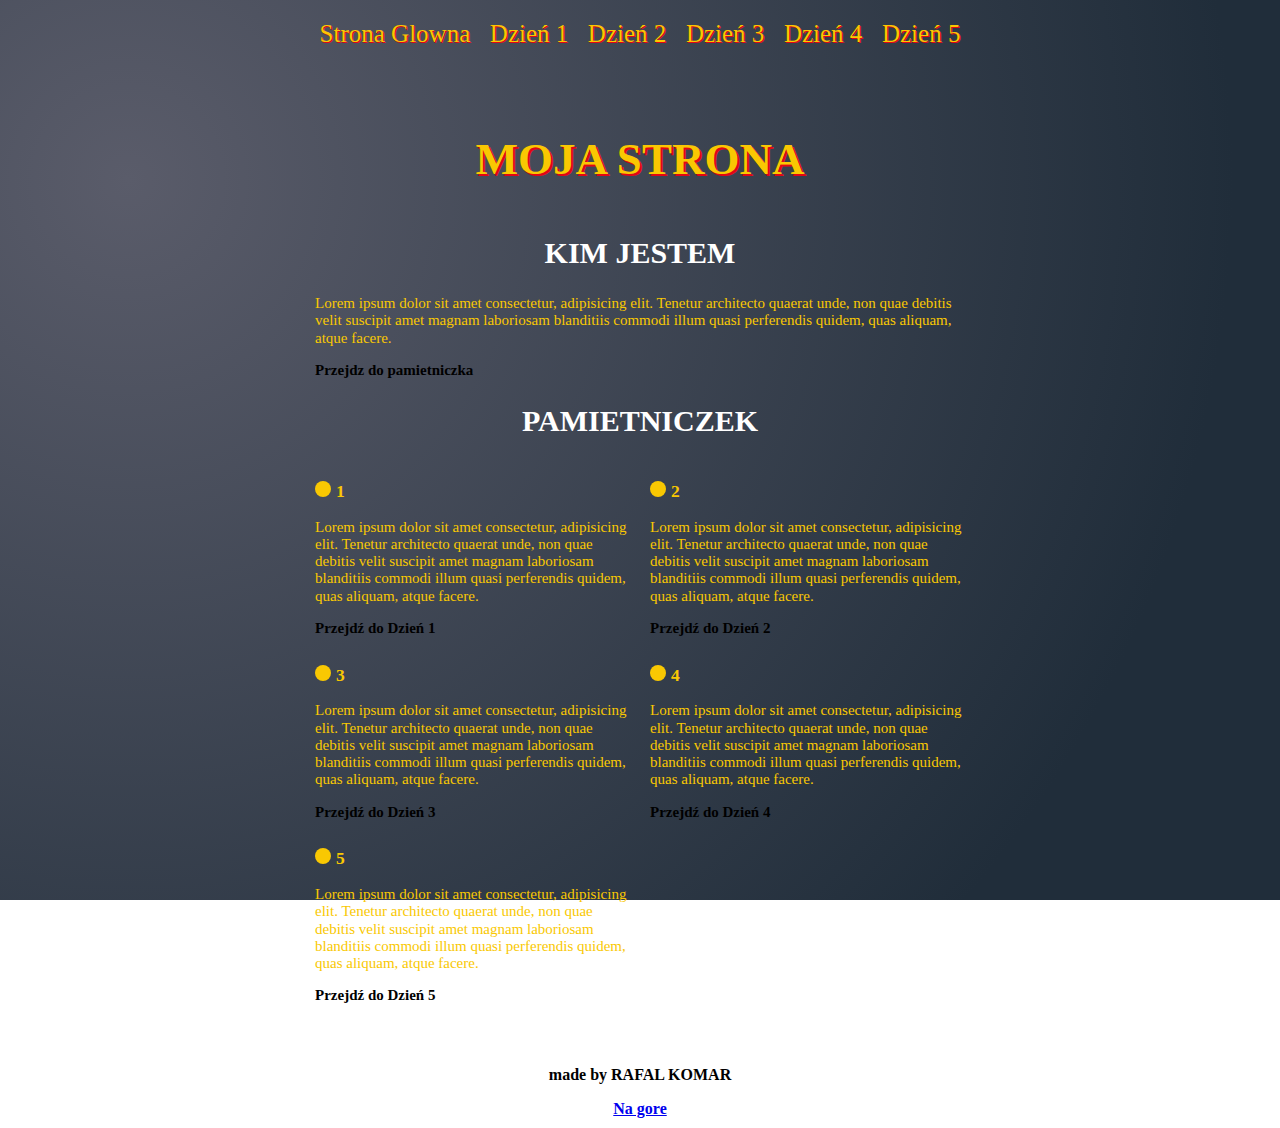
<file: index.html>
<!DOCTYPE html>
<html lang="zxx">

<head>
	<meta charset="UTF-8">
	<meta name="viewport" content="width=device-width, initial-scale=1.0">
	<meta http-equiv="X-UA-Compatible" content="ie=edge">
	<title>Document</title>
	<link href="css/main.css" rel="stylesheet" type="text/css">
	
</head>

<body class="body">

	
		<nav class="navigation">
			<ul class="navigation__list navigation__list--js" >
				<li class="navigation__item"><a class="navigation__link" href="index.html">Strona Glowna</a></li>
				<li class="navigation__item"><a class="navigation__link" href="podstrona.html">Dzień 1</a></li>
				<li class="navigation__item"><a class="navigation__link" href="podstrona2.html">Dzień 2</a></li>
				<li class="navigation__item"><a class="navigation__link" href="podstrona3.html">Dzień 3</a></li>
				<li class="navigation__item"><a class="navigation__link" href="podstrona4.html">Dzień 4</a></li>
				<li class="navigation__item"><a class="navigation__link" href="podstrona5.html">Dzień 5</a></li>
			</ul>

			
		</nav>
		<button class="navigation__switcher navigation__switcher--js">=</button>
	

	<main class="main">

		<header class="title">
			<h1 id="top" class="title__header">

				 MOJA STRONA
			</h1>
		</header>




		<section class="about">

			<h2 class="about__header ">KIM JESTEM</h2>
			<p class="about__paragraph">
				Lorem ipsum dolor sit amet consectetur, adipisicing elit. Tenetur architecto quaerat unde, non quae
				debitis velit suscipit amet magnam laboriosam blanditiis commodi illum quasi perferendis quidem, quas
				aliquam, atque facere.<br>
			</p>
			<a class="about__nav" href="#pamietniczek">Przejdz do pamietniczka</a>

		</section>

		<section class="diary" id="pamietniczek"></section>

		<h2 class="diary__header">PAMIETNICZEK</h2>
		<div class="section__day">
		<section class="day">
			<h3 class="day__header">1</h3>
			<p>
				Lorem ipsum dolor sit amet consectetur, adipisicing elit. Tenetur architecto quaerat unde, non quae
				debitis velit suscipit amet magnam laboriosam blanditiis commodi illum quasi perferendis quidem,
				quas
				aliquam, atque facere.<br>
			</p>
			<a class="day__link" href="podstrona.html">Przejdź do Dzień 1</a>

		</section>

		<section class="day">
			<h3 class="day__header" >2</h3>
			<p>
				Lorem ipsum dolor sit amet consectetur, adipisicing elit. Tenetur architecto quaerat unde, non quae
				debitis velit suscipit amet magnam laboriosam blanditiis commodi illum quasi perferendis quidem,
				quas
				aliquam, atque facere.<br>
			</p>
			<a class="day__link" href="podstrona2.html">Przejdź do Dzień 2</a>
		</section>

		<section class="day">
			<h3 class="day__header">3</h3>
			<p>
				Lorem ipsum dolor sit amet consectetur, adipisicing elit. Tenetur architecto quaerat unde, non quae
				debitis velit suscipit amet magnam laboriosam blanditiis commodi illum quasi perferendis quidem,
				quas
				aliquam, atque facere.<br>
			</p>
			<a class="day__link" href="podstrona3.html">Przejdź do Dzień 3</a>
		</section>

		<section class="day">
			<h3 class="day__header">4</h3>
			<p>
				Lorem ipsum dolor sit amet consectetur, adipisicing elit. Tenetur architecto quaerat unde, non quae
				debitis velit suscipit amet magnam laboriosam blanditiis commodi illum quasi perferendis quidem,
				quas
				aliquam, atque facere.<br>
			</p>
			<a class="day__link" href="podstrona4.html">Przejdź do Dzień 4</a>
		</section>

		<section class="day">
			<h3 class="day__header">5</h3>
			<p>
				Lorem ipsum dolor sit amet consectetur, adipisicing elit. Tenetur architecto quaerat unde, non quae
				debitis velit suscipit amet magnam laboriosam blanditiis commodi illum quasi perferendis quidem,
				quas
				aliquam, atque facere.<br>
			</p>
			<p class="day__paragraph--js"></p>

			<a class="day__link" href="podstrona5.html">Przejdź do Dzień 5</a>
		</section>

	</div>

	
	

	
	</main>

	<footer class="footerr">
		<p>made by RAFAL KOMAR</p>
		<a href="#top" class="footer__title">Na gore</a>
	</footer>

	<script src="js/main.js"></script>


</body>

</html>
</file>
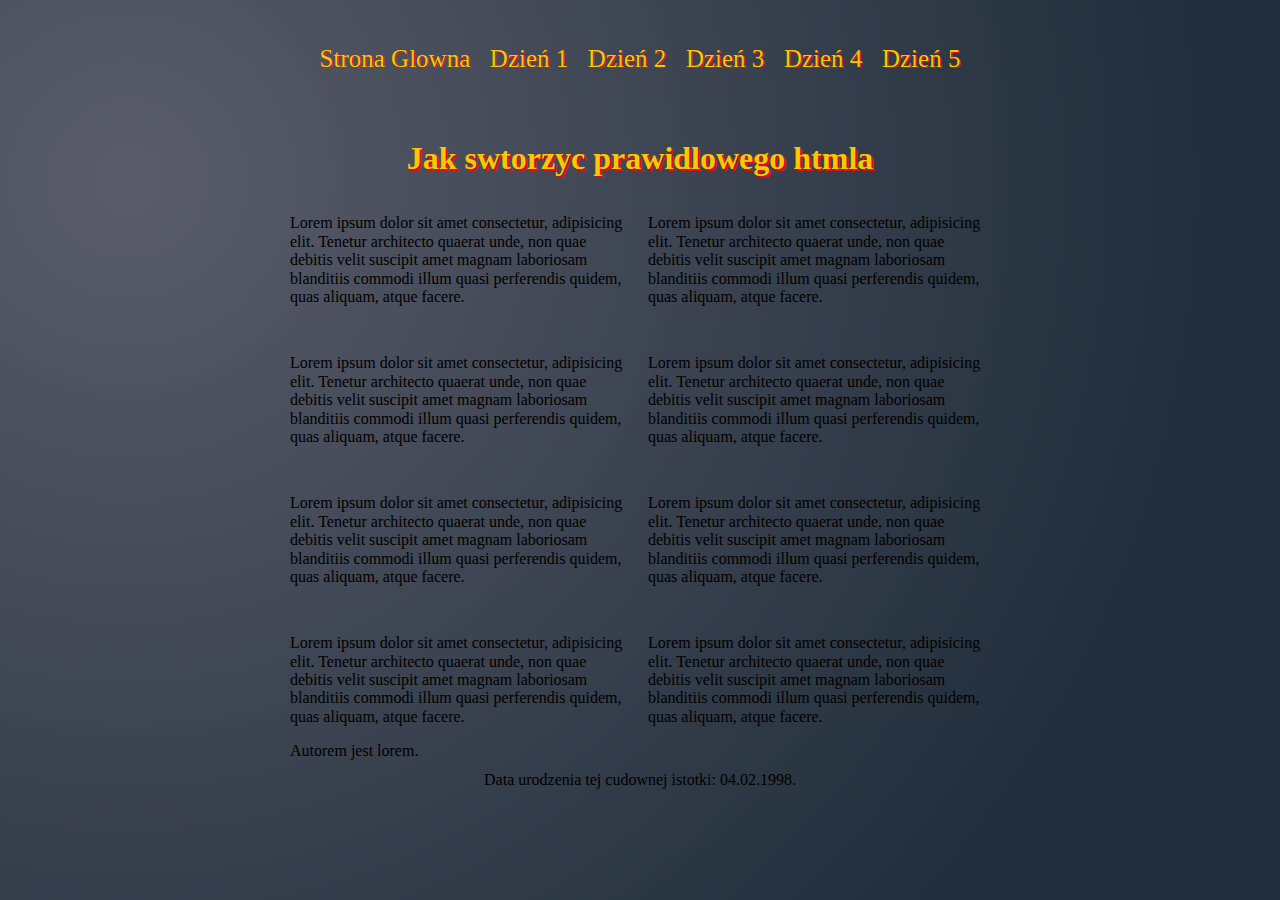
<file: podstrona.html>
<!DOCTYPE html>
<html lang="pl">

<head>
    <meta charset="UTF-8">
    <meta name="viewport" content="width=device-width, initial-scale=1.0">
    <meta http-equiv="X-UA-Compatible" content="ie=edge">
    <title>Document</title>
    <link href="css/main.css" rel="stylesheet" type="text/css">
	
</head>

<body class="grid">
    <nav class="navigation-one">
        <ul class="navigation-one__list">
            <li class="navigation-one__item"><a class="navigation__link" href="index.html">Strona Glowna</a></li>
            <li class="navigation-one__item"><a class="navigation__link" href="podstrona.html">Dzień 1</a></li>
            <li class="navigation-one__item"><a class="navigation__link" href="podstrona2.html">Dzień 2</a></li>
            <li class="navigation-one__item"><a class="navigation__link" href="podstrona3.html">Dzień 3</a></li>
            <li class="navigation-one__item"><a class="navigation__link" href="podstrona4.html">Dzień 4</a></li>
            <li class="navigation-one__item"><a class="navigation__link" href="podstrona5.html">Dzień 5</a></li>
        </ul>
    </nav>
    <main >
        <article class="main-one">
            <header class="article__header">
                <h1 class="article__title">Jak swtorzyc prawidlowego htmla</h1>
            </header>

            <div class="gridd">
            <p class="article__paragraph">
                Lorem ipsum dolor sit amet consectetur, adipisicing elit. Tenetur architecto quaerat unde, non quae
                debitis velit suscipit amet magnam laboriosam blanditiis commodi illum quasi perferendis quidem, quas
                aliquam, atque facere.

            </p>
            <p class="article__paragraph">
                Lorem ipsum dolor sit amet consectetur, adipisicing elit. Tenetur architecto quaerat unde, non quae
                debitis velit suscipit amet magnam laboriosam blanditiis commodi illum quasi perferendis quidem, quas
                aliquam, atque facere.

            </p>
            <p class="article__paragraph">
                Lorem ipsum dolor sit amet consectetur, adipisicing elit. Tenetur architecto quaerat unde, non quae
                debitis velit suscipit amet magnam laboriosam blanditiis commodi illum quasi perferendis quidem, quas
                aliquam, atque facere.

            </p>
            <p class="article__paragraph">
                Lorem ipsum dolor sit amet consectetur, adipisicing elit. Tenetur architecto quaerat unde, non quae
                debitis velit suscipit amet magnam laboriosam blanditiis commodi illum quasi perferendis quidem, quas
                aliquam, atque facere.

            </p>
            <p class="article__paragraph">
                Lorem ipsum dolor sit amet consectetur, adipisicing elit. Tenetur architecto quaerat unde, non quae
                debitis velit suscipit amet magnam laboriosam blanditiis commodi illum quasi perferendis quidem, quas
                aliquam, atque facere.

            </p>
            <p class="article__paragraph">
                Lorem ipsum dolor sit amet consectetur, adipisicing elit. Tenetur architecto quaerat unde, non quae
                debitis velit suscipit amet magnam laboriosam blanditiis commodi illum quasi perferendis quidem, quas
                aliquam, atque facere.

            </p>
            <p class="article__paragraph">
                Lorem ipsum dolor sit amet consectetur, adipisicing elit. Tenetur architecto quaerat unde, non quae
                debitis velit suscipit amet magnam laboriosam blanditiis commodi illum quasi perferendis quidem, quas
                aliquam, atque facere.

            </p>
            <p class="article__paragraph">
                Lorem ipsum dolor sit amet consectetur, adipisicing elit. Tenetur architecto quaerat unde, non quae
                debitis velit suscipit amet magnam laboriosam blanditiis commodi illum quasi perferendis quidem, quas
                aliquam, atque facere.

            </p>

        </div>
            <footer class="foot">
                Autorem jest lorem.
            </footer>
        </article>
    </main>
    <footer class="footer-one">
        
        Data urodzenia tej cudownej istotki: 04.02.1998.
    </footer>

    <script src="js/main.js"></script>
</body>

</html>
</file>
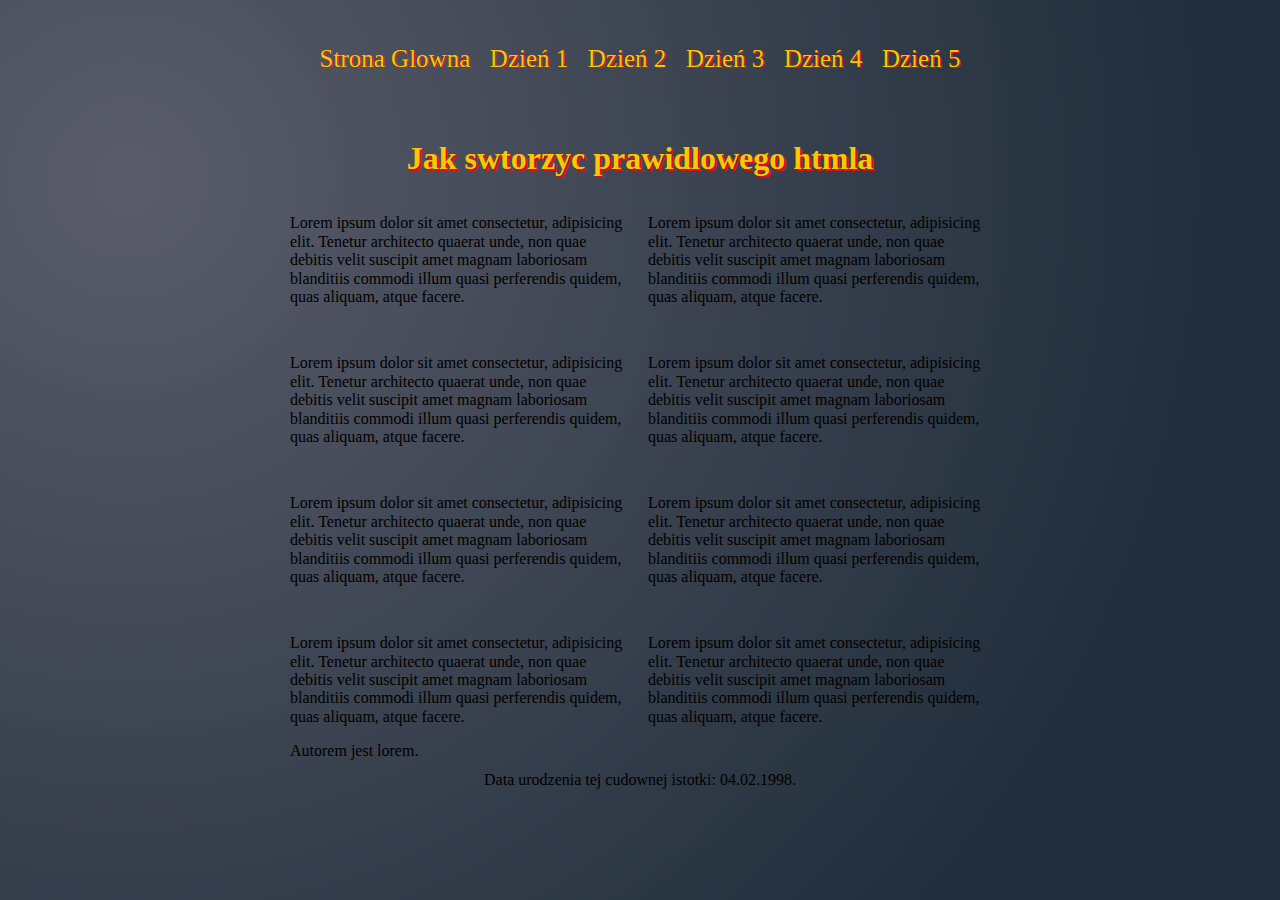
<file: podstrona2.html>
<!DOCTYPE html>
<html lang="pl">

<head>
    <meta charset="UTF-8">
    <meta name="viewport" content="width=device-width, initial-scale=1.0">
    <meta http-equiv="X-UA-Compatible" content="ie=edge">
    <title>Document</title>
    <link href="css/main.css" rel="stylesheet" type="text/css">
</head>

<body class="grid">
    <nav class="navigation-one">
        <ul class="navigation-one__list">
            <li class="navigation-one__item"><a class="navigation__link" href="index.html">Strona Glowna</a></li>
            <li class="navigation-one__item"><a class="navigation__link" href="podstrona.html">Dzień 1</a></li>
            <li class="navigation-one__item"><a class="navigation__link" href="podstrona2.html">Dzień 2</a></li>
            <li class="navigation-one__item"><a class="navigation__link" href="podstrona3.html">Dzień 3</a></li>
            <li class="navigation-one__item"><a class="navigation__link" href="podstrona4.html">Dzień 4</a></li>
            <li class="navigation-one__item"><a class="navigation__link" href="podstrona5.html">Dzień 5</a></li>
        </ul>
    </nav>
    <main >
        <article class="main-one">
            <header class="article__header">
                <h1 class="article__title">Jak swtorzyc prawidlowego htmla</h1>
            </header>

            <div class="gridd">
            <p class="article__paragraph">
                Lorem ipsum dolor sit amet consectetur, adipisicing elit. Tenetur architecto quaerat unde, non quae
                debitis velit suscipit amet magnam laboriosam blanditiis commodi illum quasi perferendis quidem, quas
                aliquam, atque facere.

            </p>
            <p class="article__paragraph">
                Lorem ipsum dolor sit amet consectetur, adipisicing elit. Tenetur architecto quaerat unde, non quae
                debitis velit suscipit amet magnam laboriosam blanditiis commodi illum quasi perferendis quidem, quas
                aliquam, atque facere.

            </p>
            <p class="article__paragraph">
                Lorem ipsum dolor sit amet consectetur, adipisicing elit. Tenetur architecto quaerat unde, non quae
                debitis velit suscipit amet magnam laboriosam blanditiis commodi illum quasi perferendis quidem, quas
                aliquam, atque facere.

            </p>
            <p class="article__paragraph">
                Lorem ipsum dolor sit amet consectetur, adipisicing elit. Tenetur architecto quaerat unde, non quae
                debitis velit suscipit amet magnam laboriosam blanditiis commodi illum quasi perferendis quidem, quas
                aliquam, atque facere.

            </p>
            <p class="article__paragraph">
                Lorem ipsum dolor sit amet consectetur, adipisicing elit. Tenetur architecto quaerat unde, non quae
                debitis velit suscipit amet magnam laboriosam blanditiis commodi illum quasi perferendis quidem, quas
                aliquam, atque facere.

            </p>
            <p class="article__paragraph">
                Lorem ipsum dolor sit amet consectetur, adipisicing elit. Tenetur architecto quaerat unde, non quae
                debitis velit suscipit amet magnam laboriosam blanditiis commodi illum quasi perferendis quidem, quas
                aliquam, atque facere.

            </p>
            <p class="article__paragraph">
                Lorem ipsum dolor sit amet consectetur, adipisicing elit. Tenetur architecto quaerat unde, non quae
                debitis velit suscipit amet magnam laboriosam blanditiis commodi illum quasi perferendis quidem, quas
                aliquam, atque facere.

            </p>
            <p class="article__paragraph">
                Lorem ipsum dolor sit amet consectetur, adipisicing elit. Tenetur architecto quaerat unde, non quae
                debitis velit suscipit amet magnam laboriosam blanditiis commodi illum quasi perferendis quidem, quas
                aliquam, atque facere.

            </p>

        </div>
            <footer class="foot">
                Autorem jest lorem.
            </footer>
        </article>
    </main>
    <footer class="footer-one">
        
        Data urodzenia tej cudownej istotki: 04.02.1998.
    </footer>

    <script src="js/main.js"></script>
</body>

</html>
</file>
<file: css/main.css>
/*! normalize.css v8.0.1 | MIT License | github.com/necolas/normalize.css */
/* Document
   ========================================================================== */
/**
 * 1. Correct the line height in all browsers.
 * 2. Prevent adjustments of font size after orientation changes in iOS.
 */
html {
  line-height: 1.15;
  /* 1 */
  -webkit-text-size-adjust: 100%;
  /* 2 */ }

/* Sections
   ========================================================================== */
/**
 * Remove the margin in all browsers.
 */
body {
  margin: 0; }

/**
 * Render the `main` element consistently in IE.
 */
main {
  display: block; }

/**
 * Correct the font size and margin on `h1` elements within `section` and
 * `article` contexts in Chrome, Firefox, and Safari.
 */
h1 {
  font-size: 2em;
  margin: 0.67em 0; }

/* Grouping content
   ========================================================================== */
/**
 * 1. Add the correct box sizing in Firefox.
 * 2. Show the overflow in Edge and IE.
 */
hr {
  -webkit-box-sizing: content-box;
          box-sizing: content-box;
  /* 1 */
  height: 0;
  /* 1 */
  overflow: visible;
  /* 2 */ }

/**
 * 1. Correct the inheritance and scaling of font size in all browsers.
 * 2. Correct the odd `em` font sizing in all browsers.
 */
pre {
  font-family: monospace, monospace;
  /* 1 */
  font-size: 1em;
  /* 2 */ }

/* Text-level semantics
   ========================================================================== */
/**
 * Remove the gray background on active links in IE 10.
 */
a {
  background-color: transparent; }

/**
 * 1. Remove the bottom border in Chrome 57-
 * 2. Add the correct text decoration in Chrome, Edge, IE, Opera, and Safari.
 */
abbr[title] {
  border-bottom: none;
  /* 1 */
  text-decoration: underline;
  /* 2 */
  -webkit-text-decoration: underline dotted;
          text-decoration: underline dotted;
  /* 2 */ }

/**
 * Add the correct font weight in Chrome, Edge, and Safari.
 */
b,
strong {
  font-weight: bolder; }

/**
 * 1. Correct the inheritance and scaling of font size in all browsers.
 * 2. Correct the odd `em` font sizing in all browsers.
 */
code,
kbd,
samp {
  font-family: monospace, monospace;
  /* 1 */
  font-size: 1em;
  /* 2 */ }

/**
 * Add the correct font size in all browsers.
 */
small {
  font-size: 80%; }

/**
 * Prevent `sub` and `sup` elements from affecting the line height in
 * all browsers.
 */
sub,
sup {
  font-size: 75%;
  line-height: 0;
  position: relative;
  vertical-align: baseline; }

sub {
  bottom: -0.25em; }

sup {
  top: -0.5em; }

/* Embedded content
   ========================================================================== */
/**
 * Remove the border on images inside links in IE 10.
 */
img {
  border-style: none; }

/* Forms
   ========================================================================== */
/**
 * 1. Change the font styles in all browsers.
 * 2. Remove the margin in Firefox and Safari.
 */
button,
input,
optgroup,
select,
textarea {
  font-family: inherit;
  /* 1 */
  font-size: 100%;
  /* 1 */
  line-height: 1.15;
  /* 1 */
  margin: 0;
  /* 2 */ }

/**
 * Show the overflow in IE.
 * 1. Show the overflow in Edge.
 */
button,
input {
  /* 1 */
  overflow: visible; }

/**
 * Remove the inheritance of text transform in Edge, Firefox, and IE.
 * 1. Remove the inheritance of text transform in Firefox.
 */
button,
select {
  /* 1 */
  text-transform: none; }

/**
 * Correct the inability to style clickable types in iOS and Safari.
 */
button,
[type="button"],
[type="reset"],
[type="submit"] {
  -webkit-appearance: button; }

/**
 * Remove the inner border and padding in Firefox.
 */
button::-moz-focus-inner,
[type="button"]::-moz-focus-inner,
[type="reset"]::-moz-focus-inner,
[type="submit"]::-moz-focus-inner {
  border-style: none;
  padding: 0; }

/**
 * Restore the focus styles unset by the previous rule.
 */
button:-moz-focusring,
[type="button"]:-moz-focusring,
[type="reset"]:-moz-focusring,
[type="submit"]:-moz-focusring {
  outline: 1px dotted ButtonText; }

/**
 * Correct the padding in Firefox.
 */
fieldset {
  padding: 0.35em 0.75em 0.625em; }

/**
 * 1. Correct the text wrapping in Edge and IE.
 * 2. Correct the color inheritance from `fieldset` elements in IE.
 * 3. Remove the padding so developers are not caught out when they zero out
 *    `fieldset` elements in all browsers.
 */
legend {
  -webkit-box-sizing: border-box;
          box-sizing: border-box;
  /* 1 */
  color: inherit;
  /* 2 */
  display: table;
  /* 1 */
  max-width: 100%;
  /* 1 */
  padding: 0;
  /* 3 */
  white-space: normal;
  /* 1 */ }

/**
 * Add the correct vertical alignment in Chrome, Firefox, and Opera.
 */
progress {
  vertical-align: baseline; }

/**
 * Remove the default vertical scrollbar in IE 10+.
 */
textarea {
  overflow: auto; }

/**
 * 1. Add the correct box sizing in IE 10.
 * 2. Remove the padding in IE 10.
 */
[type="checkbox"],
[type="radio"] {
  -webkit-box-sizing: border-box;
          box-sizing: border-box;
  /* 1 */
  padding: 0;
  /* 2 */ }

/**
 * Correct the cursor style of increment and decrement buttons in Chrome.
 */
[type="number"]::-webkit-inner-spin-button,
[type="number"]::-webkit-outer-spin-button {
  height: auto; }

/**
 * 1. Correct the odd appearance in Chrome and Safari.
 * 2. Correct the outline style in Safari.
 */
[type="search"] {
  -webkit-appearance: textfield;
  /* 1 */
  outline-offset: -2px;
  /* 2 */ }

/**
 * Remove the inner padding in Chrome and Safari on macOS.
 */
[type="search"]::-webkit-search-decoration {
  -webkit-appearance: none; }

/**
 * 1. Correct the inability to style clickable types in iOS and Safari.
 * 2. Change font properties to `inherit` in Safari.
 */
::-webkit-file-upload-button {
  -webkit-appearance: button;
  /* 1 */
  font: inherit;
  /* 2 */ }

/* Interactive
   ========================================================================== */
/*
 * Add the correct display in Edge, IE 10+, and Firefox.
 */
details {
  display: block; }

/*
 * Add the correct display in all browsers.
 */
summary {
  display: list-item; }

/* Misc
   ========================================================================== */
/**
 * Add the correct display in IE 10+.
 */
template {
  display: none; }

/**
 * Add the correct display in IE 10.
 */
[hidden] {
  display: none; }

html {
  -webkit-box-sizing: border-box;
          box-sizing: border-box; }

*,
*:after,
*:before {
  -webkit-box-sizing: inherit;
          box-sizing: inherit; }

.body {
  display: -ms-grid;
  display: grid;
  -ms-grid-rows: auto 10px auto 10px auto;
      grid-template-areas: "header" "content  " "footer ";
  -ms-grid-columns: 1fr;
  grid-template-columns: 1fr;
  grid-column-gap: 20px;
  grid-row-gap: 10px;
  width: 100%;
  max-width: 700px;
  margin: 10px auto;
  background-image: -webkit-radial-gradient(10% 20%, circle farthest-corner, #5a5c6a 0%, #202d3a 81.3%);
  background-image: -o-radial-gradient(10% 20%, circle farthest-corner, #5a5c6a 0%, #202d3a 81.3%);
  background-image: radial-gradient(circle farthest-corner at 10% 20%, #5a5c6a 0%, #202d3a 81.3%);
  background-attachment: fixed; }

.navigation {
  font-size: 25px;
  top: 0px;
  padding: 0px;
  font-family: lazer84; }
  .navigation__list {
    list-style: none;
    padding: 10px;
    margin: 0;
    display: -webkit-box;
    display: -ms-flexbox;
    display: flex;
    -webkit-box-pack: space-evenly;
        -ms-flex-pack: space-evenly;
            justify-content: space-evenly;
    -ms-flex-wrap: wrap;
        flex-wrap: wrap; }

.navigation__link {
  text-decoration: none;
  color: #f9c802;
  text-shadow: 1px 1px 0 #e30613; }
  .navigation__link:hover {
    background: #e30613; }

.main {
  position: static;
  max-width: 700px;
  margin: 10px auto;
  padding: 25px; }

.title {
  margin-bottom: 50px; }
  .title__header {
    font-size: 45px;
    font-family: lazer84;
    color: #f9c802;
    text-shadow: 2px 2px 0 #e30613;
    text-align: center; }

.about {
  color: #80ced7;
  font-size: 15px; }
  .about__header {
    color: #fff;
    font-family: rubik;
    text-align: center;
    font-size: 30px; }

.about__paragraph {
  font-size: 15px;
  font-family: lazer84;
  color: #f9c802; }

.about__nav {
  text-decoration: none;
  font-size: 15px;
  font-family: lazer84;
  color: black;
  text-decoration: none;
  font-weight: 900; }

.diary {
  color: #fff;
  font-family: rubik; }
  .diary__header {
    color: #fff;
    font-family: rubik;
    text-align: center;
    font-size: 30px; }

.section__day {
  display: -ms-grid;
  display: grid;
  -ms-grid-columns: 1fr 1fr;
  grid-template-columns: 1fr 1fr;
  grid-column-gap: 20px;
  grid-row-gap: 10px; }

.day {
  font-size: 15px;
  font-family: lazer84;
  color: #f9c802; }

.day__header::before {
  content: "";
  display: inline-block;
  width: 16px;
  height: 16px;
  border-radius: 50%;
  background: #f9c802;
  margin-right: 5px; }

.day__link {
  font-size: 15px;
  font-family: lazer84;
  color: black;
  text-decoration: none;
  font-weight: 900; }

.footerr {
  font-weight: 900;
  text-align: center; }
  .footerr__title {
    position: fixed;
    bottom: 10px;
    right: 10px;
    text-decoration: none;
    color: #f9c802;
    font-size: 20px;
    font-family: lazer84;
    text-shadow: 1px 1px 0 #e30613; }

.box {
  position: -webkit-sticky;
  position: sticky;
  top: 10px;
  color: #f9c802;
  text-shadow: 1px 1px 0 #e30613;
  font-family: lazer84;
  font-size: 50px;
  -webkit-box-sizing: border-box;
          box-sizing: border-box;
  padding: 10px; }

.grid {
  display: -ms-grid;
  display: grid;
  -ms-grid-rows: auto 10px auto 10px auto;
      grid-template-areas: "header" "content  " "footer ";
  -ms-grid-columns: 1fr;
  grid-template-columns: 1fr;
  grid-column-gap: 20px;
  grid-row-gap: 10px;
  width: 100%;
  max-width: 700px;
  margin: 10px auto;
  background-image: -webkit-radial-gradient(10% 20%, circle farthest-corner, #5a5c6a 0%, #202d3a 81.3%);
  background-image: -o-radial-gradient(10% 20%, circle farthest-corner, #5a5c6a 0%, #202d3a 81.3%);
  background-image: radial-gradient(circle farthest-corner at 10% 20%, #5a5c6a 0%, #202d3a 81.3%);
  background-attachment: fixed; }

.navigation-one {
  -ms-grid-row: 1;
  -ms-grid-column: 1;
  grid-area: header;
  text-align: center; }

.grid > .navigation-one {
  -ms-grid-row: 1;
  -ms-grid-column: 1; }

.navigation-one__list {
  list-style: none;
  padding: 10px;
  display: -webkit-box;
  display: -ms-flexbox;
  display: flex;
  -webkit-box-pack: space-evenly;
      -ms-flex-pack: space-evenly;
          justify-content: space-evenly;
  -ms-flex-wrap: wrap;
      flex-wrap: wrap;
  font-size: 25px; }

.main-one {
  -ms-grid-row: 3;
  -ms-grid-column: 1;
  grid-area: content; }

.grid > .main-one {
  -ms-grid-row: 3;
  -ms-grid-column: 1; }

.footer-one {
  -ms-grid-row: 5;
  -ms-grid-column: 1;
  grid-area: footer;
  text-align: center; }

.grid > .footer-one {
  -ms-grid-row: 5;
  -ms-grid-column: 1; }

.article__header {
  text-align: center;
  color: #f9c802;
  text-shadow: 2px 2px 0 #e30613; }

.gridd {
  display: -ms-grid;
  display: grid;
  -ms-grid-columns: 1fr;
  grid-template-columns: 1fr;
  grid-column-gap: 16px;
  grid-row-gap: 16px; }

@media (min-width: 641px) {
  .gridd {
    -ms-grid-columns: 1fr 1fr;
    grid-template-columns: 1fr 1fr; }
  .navigation__switcher {
    display: none; } }

@media (max-width: 640px) {
  .navigation__list {
    -webkit-box-orient: vertical;
    -webkit-box-direction: normal;
        -ms-flex-direction: column;
            flex-direction: column;
    display: none; }
  .navigation__list--visible {
    display: -webkit-box;
    display: -ms-flexbox;
    display: flex;
    z-index: -1; }
  .navigation__item {
    margin: 16px; }
  .navigation__switcher {
    border: none;
    background: none;
    font-size: 20px; } }

/*# sourceMappingURL=main.css.map */
</file>
